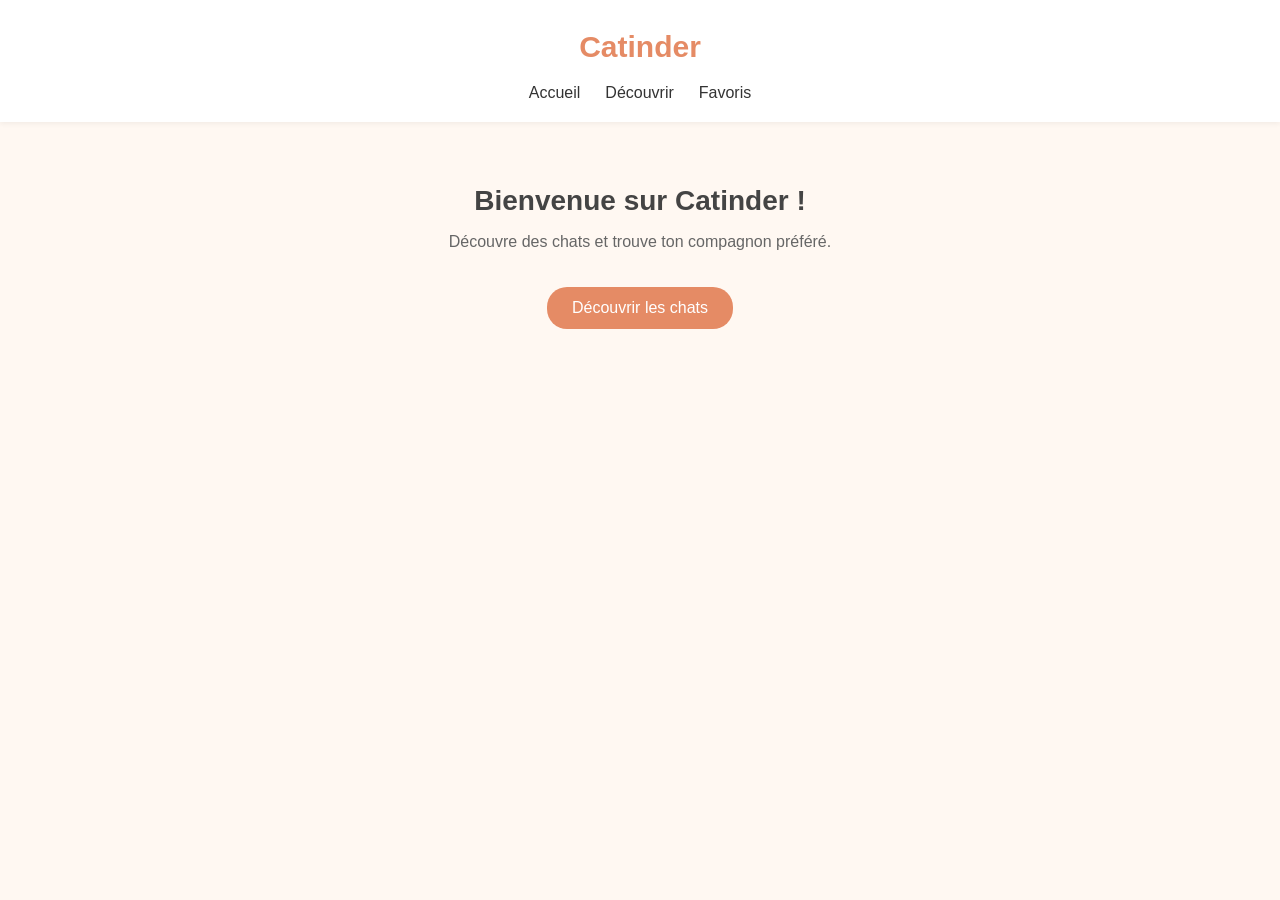
<file: index.html>
<!DOCTYPE html>
<html lang="fr">
    
<head>
    <meta charset="UTF-8">
    <meta name="viewport" content="width=device-width, initial-scale=1.0">
    <title>Catinder - Accueil</title>
    <link rel="stylesheet" href="css/style.css">
</head>
<body>

    <header>
        <h1>Catinder</h1>

        <nav>
            <a href="index.html">Accueil</a>
            <a href="swipe.html">Découvrir</a>
            <a href="favorites.html">Favoris</a>
        </nav>
    </header>

    <main>
        <h2>Bienvenue sur Catinder !</h2>
        <p>Découvre des chats et trouve ton compagnon préféré.</p>

        <a href="swipe.html" class="button">Découvrir les chats</a>
    </main>

</body>
</html>
</file>
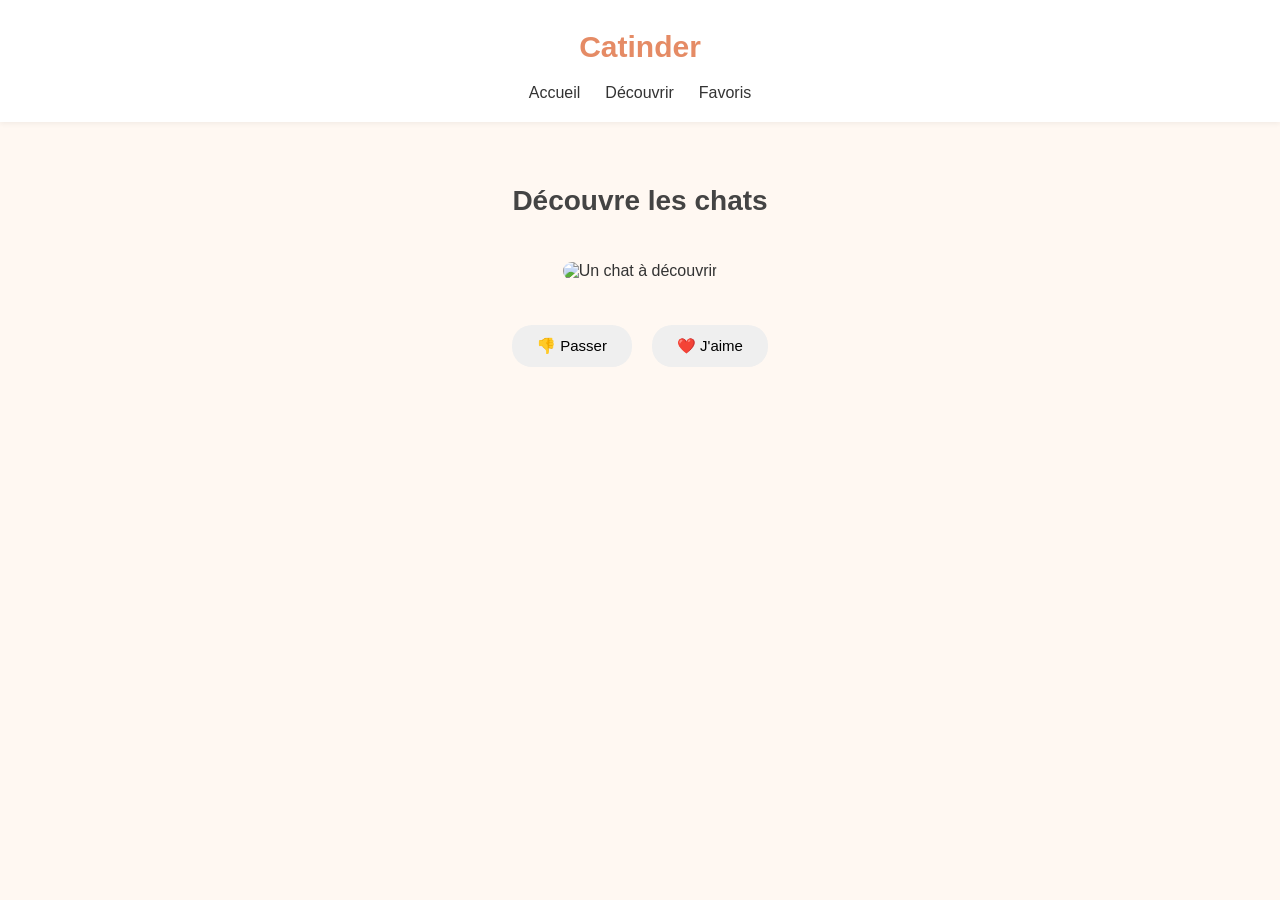
<file: swipe.html>
<!DOCTYPE html>
<html lang="fr">

<head>
    <meta charset="UTF-8">
    <meta name="viewport" content="width=device-width, initial-scale=1.0">

    <title>Catinder - Découvrir</title>

    <link rel="stylesheet" href="css/style.css">
</head>


<body>

    <header>
        <h1>Catinder</h1>

        <nav>
            <a href="index.html">Accueil</a>
            <a href="swipe.html">Découvrir</a>
            <a href="favorites.html">Favoris</a>
        </nav>
    </header>

    <main>
        <h2>Découvre les chats</h2>

        <section id="cat-container">
            <img id="chat" alt="Un chat à découvrir">
        </section>

        <div class="actions">
            <button id="non">👎 Passer</button>
            <button id="oui">❤️ J'aime</button>
        </div>
    </main>

    <script src="js/swipe.js"></script>

</body>
</html>
</file>
<file: css/style.css>
/* Réglages généraux */
* {
    box-sizing: border-box;
}

body {
    margin: 0;
    font-family: Arial, sans-serif;
    background-color: #fff8f2;
    color: #333;
}

/* En-tête */
header {
    background-color: white;
    padding: 20px;
    text-align: center;
    box-shadow: 0 2px 5px rgba(0, 0, 0, 0.05);
}

header h1 {
    color: #e58b65;
    font-size: 30px;
    margin-top: 10px;
    margin-bottom: 20px;
}

/* Navigation */
nav {
    display: flex;
    justify-content: center;
    gap: 25px;
}

nav a {
    text-decoration: none;
    color: #333;
    transition: color 0.2s;
}

nav a:hover {
    color: #e58b65;
}

/* Contenu principal */
main {
    text-align: center;
    padding: 40px 20px;
}

main h2 {
    color: #444;
    font-size: 28px;
    margin-bottom: 15px;
}

main p {
    color: #666;
    font-size: 16px;
}

/* Bouton principal */
.button {
    display: inline-block;
    margin-top: 20px;
    padding: 12px 25px;
    background-color: #e58b65;
    color: white;
    text-decoration: none;
    border-radius: 20px;
    transition: background-color 0.2s;
}

.button:hover {
    background-color: #d47752;
}

/* Zone des chats */
#cat-container {
    margin: 25px auto;
    max-width: 450px;
    padding: 20px;
}

/* Images des chats */
#cat-container img {
    max-width: 100%;
    width: 350px;
    height: 350px;
    object-fit: cover;
    border-radius: 15px;
}

/* Boutons de swipe */
.actions {
    display: flex;
    justify-content: center;
    gap: 20px;
    margin-top: 20px;
}

button {
    padding: 12px 25px;
    border: none;
    border-radius: 20px;
    cursor: pointer;
    font-size: 15px;
    transition: transform 0.2s;
}

button:hover {
    transform: scale(1.05);
}

#like-button {
    background-color: #75b985;
    color: white;
}

#dislike-button {
    background-color: #e58b65;
    color: white;
}

/* Téléphone */
@media (max-width: 600px) {
    nav {
        gap: 12px;
        flex-wrap: wrap;
    }

    main {
        padding: 25px 15px;
    }

    main h2 {
        font-size: 24px;
    }

    #cat-container img {
        height: 280px;
        width: 280px;
    }
}
</file>
